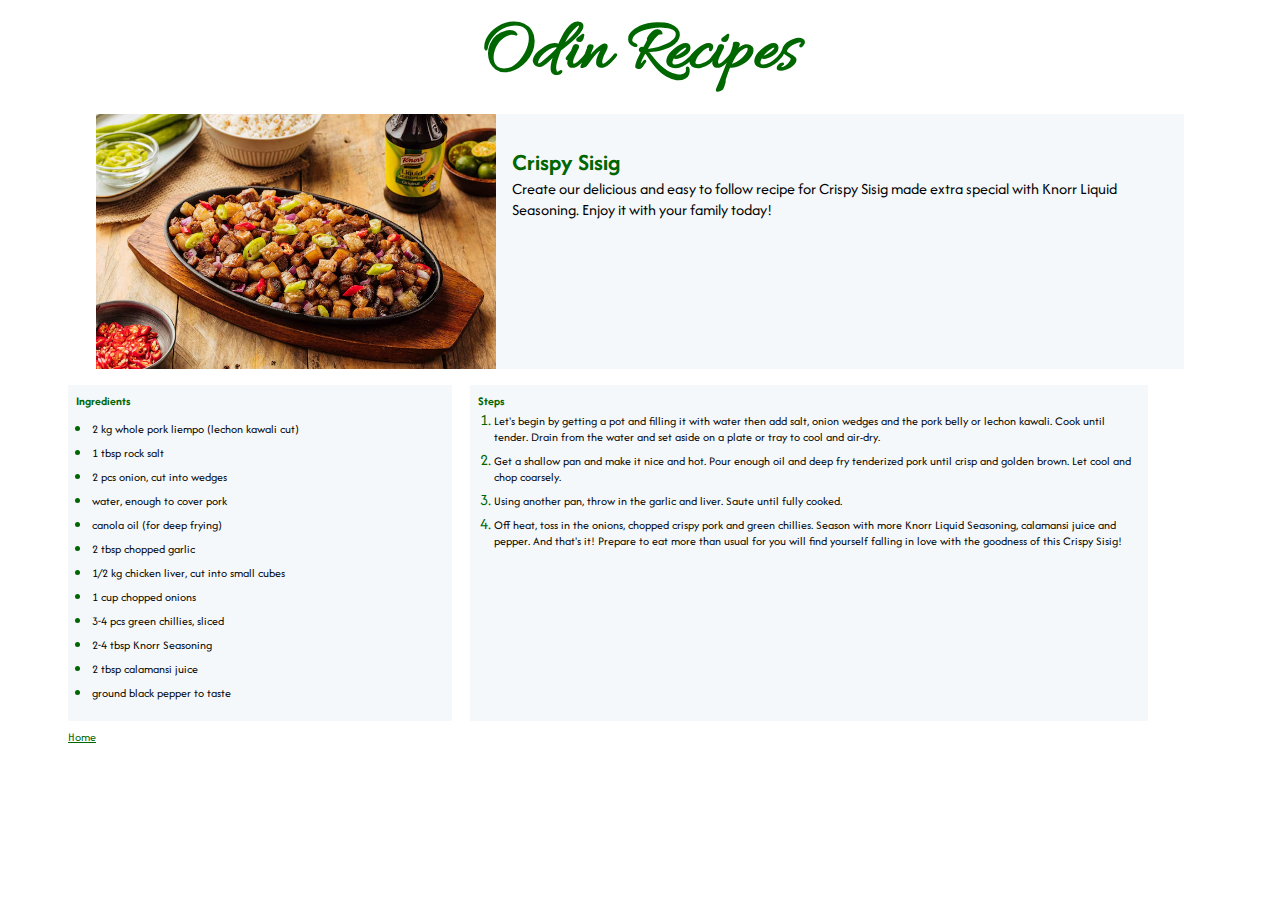
<file: recipes/crispy-sisig.html>
<!DOCTYPE html>
<html lang="en">
  <head>
    <meta charset="UTF-8" />
    <meta name="viewport" content="width=device-width, initial-scale=1.0" />
    <link
      href="https://fonts.googleapis.com/css?family=Allura"
      rel="stylesheet"
    />
    <link
      href="https://fonts.googleapis.com/css?family=Afacad"
      rel="stylesheet"
    />
    <link rel="stylesheet" href="../style.css" />
    <title>Crispy Sisig</title>
  </head>
  <body>
    <div class="title">
      <h1>Odin Recipes</h1>
    </div>

    <div class="info">
      <img src="../images/crispy-sisig.jpg" alt="Crispy Sisig" />
      <div class="details">
        <h2 class="recipe-name">Crispy Sisig</h2>
        <p>
          Create our delicious and easy to follow recipe for Crispy Sisig made
          extra special with Knorr Liquid Seasoning. Enjoy it with your family
          today!
        </p>
      </div>
    </div>

    <div class="guide">
      <div class="ingredients">
        <h3>Ingredients</h3>
        <ul>
          <li><p>2 kg whole pork liempo (lechon kawali cut)</p></li>
          <li><p>1 tbsp rock salt</p></li>
          <li><p>2 pcs onion, cut into wedges</p></li>
          <li><p>water, enough to cover pork</p></li>
          <li><p>canola oil (for deep frying)</p></li>
          <li><p>2 tbsp chopped garlic</p></li>
          <li><p>1/2 kg chicken liver, cut into small cubes</p></li>
          <li><p>1 cup chopped onions</p></li>
          <li><p>3-4 pcs green chillies, sliced</p></li>
          <li><p>2-4 tbsp Knorr Seasoning</p></li>
          <li><p>2 tbsp calamansi juice</p></li>
          <li><p>ground black pepper to taste</p></li>
        </ul>
      </div>

      <div class="steps">
        <h3>Steps</h3>
        <ol>
          <li>
            <p>
              Let's begin by getting a pot and filling it with water then add
              salt, onion wedges and the pork belly or lechon kawali. Cook until
              tender. Drain from the water and set aside on a plate or tray to
              cool and air-dry.
            </p>
          </li>
          <li>
            <p>
              Get a shallow pan and make it nice and hot. Pour enough oil and
              deep fry tenderized pork until crisp and golden brown. Let cool
              and chop coarsely.
            </p>
          </li>
          <li>
            <p>
              Using another pan, throw in the garlic and liver. Saute until
              fully cooked.
            </p>
          </li>
          <li>
            <p>
              Off heat, toss in the onions, chopped crispy pork and green
              chillies. Season with more Knorr Liquid Seasoning, calamansi juice
              and pepper. And that's it! Prepare to eat more than usual for you
              will find yourself falling in love with the goodness of this
              Crispy Sisig!
            </p>
          </li>
        </ol>
      </div>
    </div>

    <div class="backlink"><a href="../index.html">Home</a></div>
  </body>
</html>
</file>
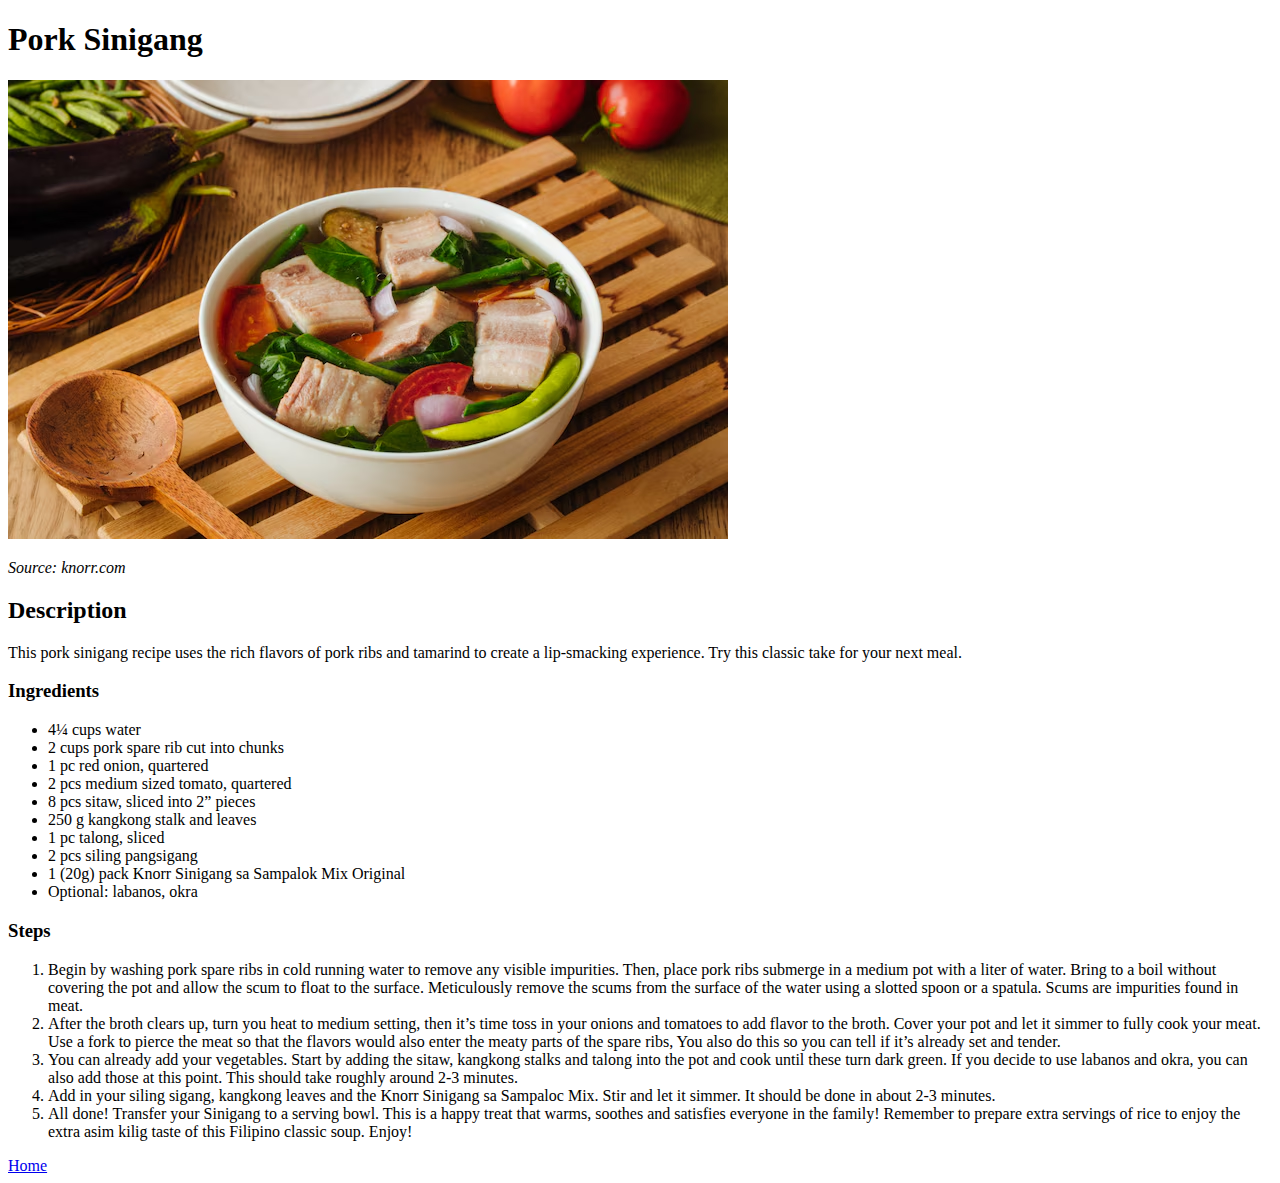
<file: recipes/pork-sinigang.html>
<!DOCTYPE html>
<html lang="en">
  <head>
    <meta charset="UTF-8" />
    <meta name="viewport" content="width=device-width, initial-scale=1.0" />
    <title>Pork Sinigang</title>
  </head>
  <body>
    <h1>Pork Sinigang</h1>
    <img src="../images/pork-sinigang.jpg" alt="Pork Sinigang" />
    <p class="attribution"><em>Source: knorr.com</em></p>

    <h2>Description</h2>
    <p>
      This pork sinigang recipe uses the rich flavors of pork ribs and tamarind
      to create a lip-smacking experience. Try this classic take for your next
      meal.
    </p>

    <h3>Ingredients</h3>
    <ul>
      <li>4¼ cups water</li>
      <li>2 cups pork spare rib cut into chunks</li>
      <li>1 pc red onion, quartered</li>
      <li>2 pcs medium sized tomato, quartered</li>
      <li>8 pcs sitaw, sliced into 2” pieces</li>
      <li>250 g kangkong stalk and leaves</li>
      <li>1 pc talong, sliced</li>
      <li>2 pcs siling pangsigang</li>
      <li>1 (20g) pack Knorr Sinigang sa Sampalok Mix Original</li>
      <li>Optional: labanos, okra</li>
    </ul>

    <h3>Steps</h3>
    <ol>
      <li>
        Begin by washing pork spare ribs in cold running water to remove any
        visible impurities. Then, place pork ribs submerge in a medium pot with
        a liter of water. Bring to a boil without covering the pot and allow the
        scum to float to the surface. Meticulously remove the scums from the
        surface of the water using a slotted spoon or a spatula. Scums are
        impurities found in meat.
      </li>
      <li>
        After the broth clears up, turn you heat to medium setting, then it’s
        time toss in your onions and tomatoes to add flavor to the broth. Cover
        your pot and let it simmer to fully cook your meat. Use a fork to pierce
        the meat so that the flavors would also enter the meaty parts of the
        spare ribs, You also do this so you can tell if it’s already set and
        tender.
      </li>
      <li>
        You can already add your vegetables. Start by adding the sitaw, kangkong
        stalks and talong into the pot and cook until these turn dark green. If
        you decide to use labanos and okra, you can also add those at this
        point. This should take roughly around 2-3 minutes.
      </li>
      <li>
        Add in your siling sigang, kangkong leaves and the Knorr Sinigang sa
        Sampaloc Mix. Stir and let it simmer. It should be done in about 2-3
        minutes.
      </li>
      <li>
        All done! Transfer your Sinigang to a serving bowl. This is a happy
        treat that warms, soothes and satisfies everyone in the family! Remember
        to prepare extra servings of rice to enjoy the extra asim kilig taste of
        this Filipino classic soup. Enjoy!
      </li>
    </ol>

    <a href="../index.html">Home</a>
  </body>
</html>
</file>
<file: style.css>
* {
  box-sizing: border-box;
  margin: 0;
  padding: 0;
  color: rgb(0, 102, 0);
  font-family: "Afacad", sans-serif;
  /* border: 1px solid transparent;
  border-color: red; */
}

.title {
  margin: 8px auto;
  text-align: center;
  font-size: 36px;
}
.title h1 {
  font-family: "Allura", cursive;
}

.recipes {
  text-align: center;
}

h2 {
  margin-top: 16px;
  color: rgb(0, 102, 0);
}

ul {
  padding: 8px;
}

.item {
  display: inline-block;
  border-radius: 10px;
  padding: 0;
  margin: 0 10px;
}

.item img {
  width: 200px;
  height: 150px;
  object-fit: cover;
  border-radius: 10px;
}

li a {
  display: block;
  padding: 4px;
  text-decoration: none;
  color: rgb(0, 102, 0);
  font-weight: 700;
}

.info {
  margin: 16px auto;
  width: 85%;
  display: flex;
  background-color: rgb(245, 248, 250);
}

.info img {
  width: 400px;
  height: auto;
  object-fit: cover;
}

.info .details {
  margin: 16px 8px 16px 16px;
}

.details p {
  color: black;
}

.guide {
  display: flex;
}
.ingredients {
  margin-left: 68px;
  padding: 8px 8px;
  width: 30%;
  background-color: rgb(245, 248, 250);
}

.ingredients h3 {
  font-size: 12px;
}

.ingredients ul {
  padding-left: 16px;
}

.ingredients li {
  margin-bottom: 4px;
}

.ingredients li p {
  color: black;
  font-size: 12px;
}

.steps {
  width: 53%;
  margin-left: 18px;
  padding: 8px 8px;
  background-color: rgb(245, 248, 250);
}

.steps h3 {
  font-size: 12px;
}

.steps ol {
  padding-left: 16px;
}

.steps li {
  margin-bottom: 4px;
}

.steps li p {
  color: black;
  font-size: 12px;
}

.backlink {
  margin-left: 68px;
  padding: 8px 0;
  font-size: 12px;
}
</file>
